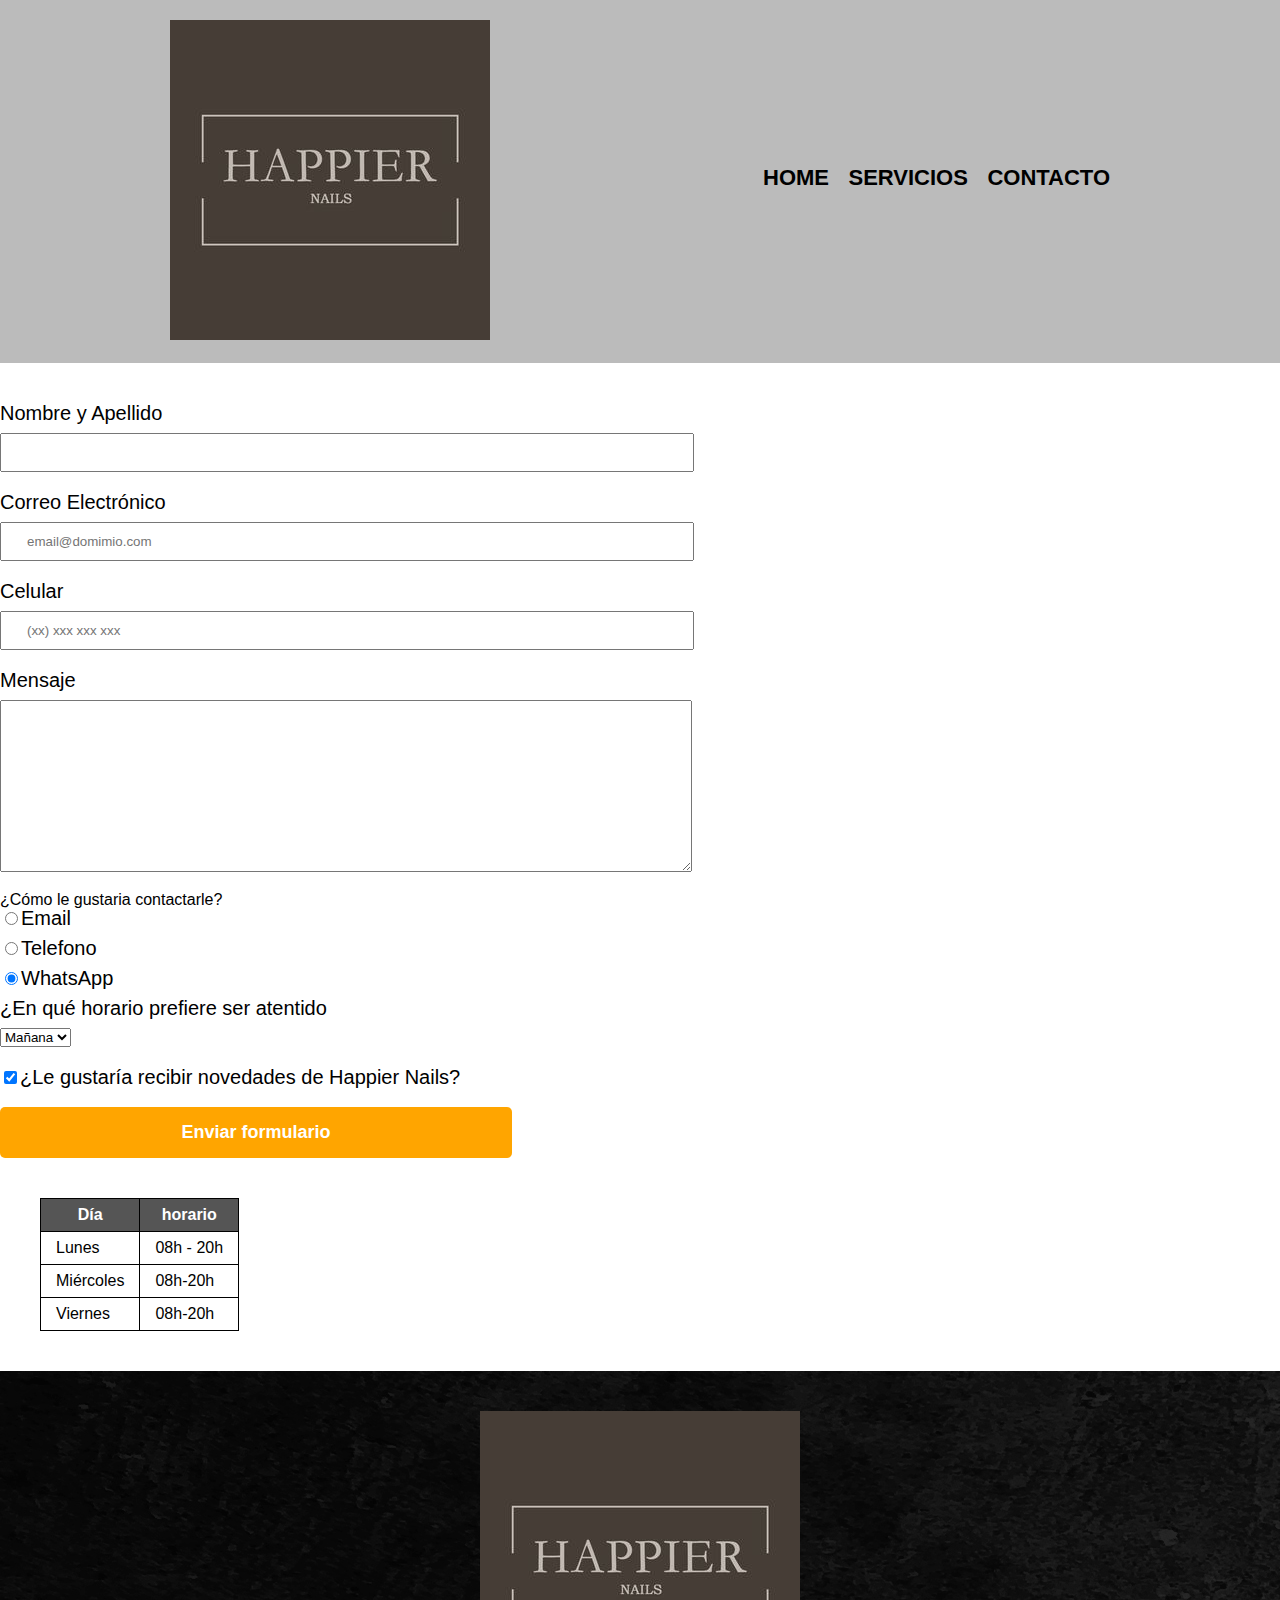
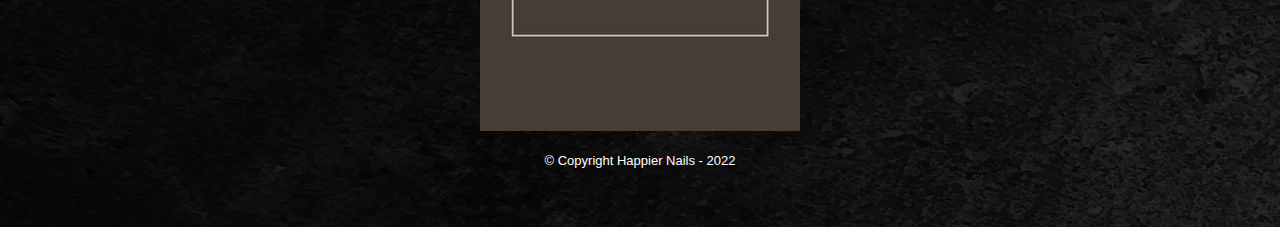
<file: contacto.html>
<!DOCTYPE html>
<html lang="en">
<head>
    <meta charset="UTF-8">
    <meta http-equiv="X-UA-Compatible" content="IE=edge">
    <meta name="viewport" content="width=device-width, initial-scale=1.0">
    <title>Contacto</title>
    <link rel="stylesheet" href="reset.css">
    <link rel="stylesheet" href="style.css">
</head>
<body>
    <header>
        <div class="caja">

            <h1><img src="logo/logo.jpg" alt="Logo de Happier Nails"></h1>
            <nav>
                <ul>
                    <li>
                    <a href="index.html">Home</a>
            
                    </li>
                    <li>
                        <a href="servicio.html">Servicios</a>
            
                    </li>
                    <li>
                        <a href="">CONTACTO</a>
            
                    </li>
                </ul>
            </nav>
        </div>
        
    </header>
    <main>
        <form action="">
            <label for="nombreape">Nombre y Apellido</label>
            <input type="text" id="nombreape" class="input-padron" required>

            <label for="email">Correo Electrónico</label>
            <input type="email" id="email" class="input-padron" required
            placeholder="email@domimio.com">

            <label for="celular">Celular</label>
            <input type="tel" id="celular" class="input-padron" required
            placeholder="(xx) xxx xxx xxx">

            <label for="mensaje">Mensaje</label>
            <textarea name="" id="mensaje" cols="70" rows="10" class="input-padron" required></textarea>
            <fieldset>
                <p class="test" id="test">¿Cómo le gustaria contactarle?</p>
                <label for="radio-email"><input type="radio" name="contacto" value="email" id="radio-email">Email</label>
                

                <label for="radio-telefono"><input type="radio" name="contacto" value="telefono" id="radio-telefono">Telefono</label>
                

                <label for="radio-wspp"><input type="radio" name="contacto" value="wspp" id="radio-wspp" checked>WhatsApp</label>
                
            </fieldset>
            <fieldset>
                <legend>¿En qué horario prefiere ser atentido</legend>
                <select name="" id="">
                    <option value="">Mañana</option>
                    <option value="">Tarde</option>
                    <option value="">Noche</option>
                </select>
            </fieldset>
            
            <label class="checkbox"><input type="checkbox" name="" id="" checked>¿Le gustaría recibir novedades de Happier Nails?</label>
            
            <input type="submit" value="Enviar formulario" class="enviar">
        </form>
        <table>
            <thead>
                <tr>
                    <th>Día</th>
                    <th>horario</th>
                </tr>
            </thead>
            <tbody>
                <tr>
                    <td>Lunes</td>
                    <td>08h - 20h</td>
                </tr>
                <tr>
                    <td>Miércoles</td>
                    <td>08h-20h</td>
                </tr>
                <tr>
                    <td>Viernes</td>
                    <td>08h-20h</td>
                </tr>
            </tbody>
        </table>
    </main>
    <footer>
        <img src="logo/logo.jpg" alt="Logo de Happier Nails">
        <p class="copyright">&copy Copyright Happier Nails - 2022</p>
    </footer>
    
    
    
</body>
</html>
</file>
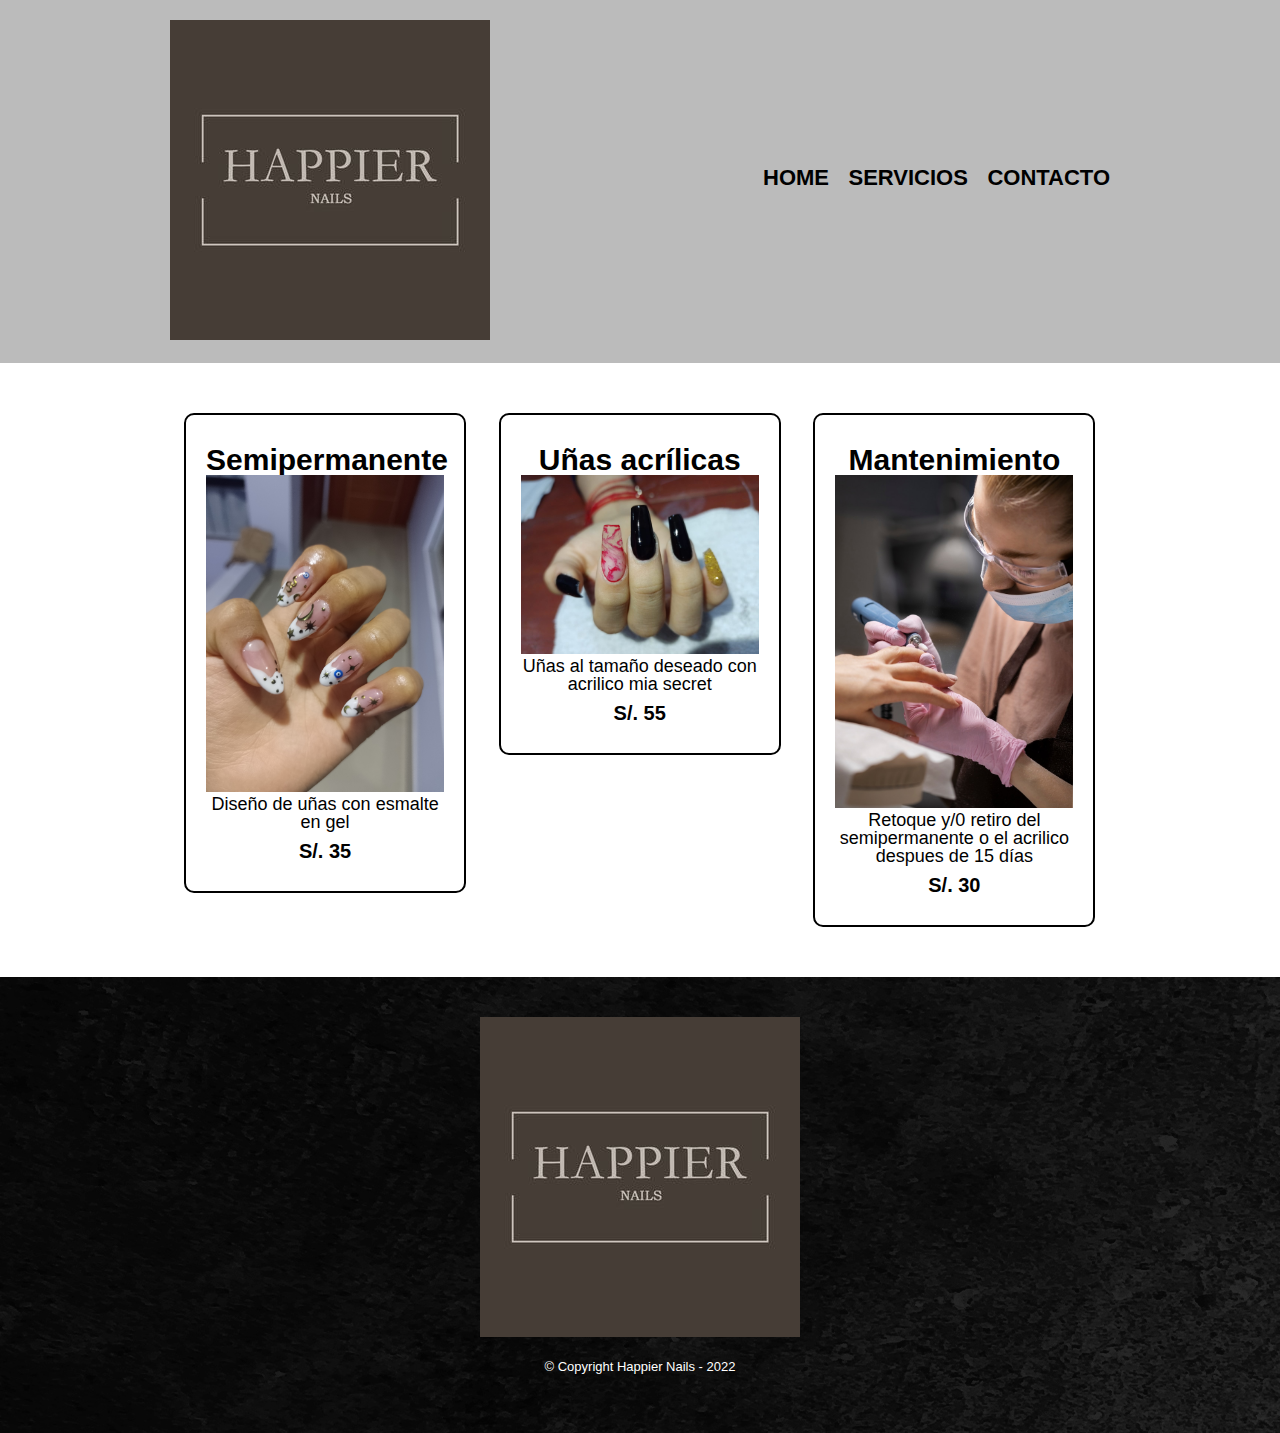
<file: servicio.html>
<!DOCTYPE html>
<html lang="en">
<head>
    <meta charset="UTF-8">
    <meta http-equiv="X-UA-Compatible" content="IE=edge">
    <meta name="viewport" content="width=device-width, initial-scale=1.0">
    <title>Servicios</title>
    <link rel="stylesheet" href="reset.css">
    <link rel="stylesheet" href="style.css">
</head>
<body>
    <header>
        <div class="caja">

            <h1><img src="logo/logo.jpg" alt=""></h1>
            <nav>
                <ul>
                    <li>
                    <a href="index.html">Home</a>
            
                    </li>
                    <li>
                        <a href="servicio.html">Servicios</a>
            
                    </li>
                    <li>
                        <a href="contacto.html">CONTACTO</a>
            
                    </li>
                </ul>
            </nav>
        </div>
        
    </header>
    <main>
        <ul class="productos">
            <li>
                <h2>Semipermanente</h2>
                <img  class="servicios" src="imagenes/semipermanente.jpg" alt="">
                <p class="producto-description">Diseño de uñas con esmalte en gel</p>
                <p class="producto-precio">S/. 35</p>
                
            </li>
            <li>
                <h2>Uñas acrílicas</h2>
                <img class="servicios" src="imagenes/uñas acrilicas.jpg" alt="">
                <p class="producto-description">Uñas al tamaño deseado con acrilico mia secret</p>
                <p class="producto-precio">S/. 55</p>
                
            </li>
            <li>
                <h2>Mantenimiento</h2>
                <img class="servicios" src="imagenes/mantenimiento.jpg" alt="">
                <p class="producto-description">Retoque y/0 retiro del semipermanente o el acrilico despues de 15 días</p>
                <p class="producto-precio">S/. 30</p>
                
            </li>
        </ul>
    </main>
    <footer>
        <img src="logo/logo.jpg" alt="">
        <p class="copyright">&copy Copyright Happier Nails - 2022</p>
    </footer>
    
    
    
</body>
</html>
</file>
<file: style.css>
body{
    font-family: 'Montserrat', sans-serif;
}
header{
    background-color: #bbbbbb;
    padding: 20px 0;
}
.caja{
    width: 940px;
    position: relative;
    margin: 0 auto;
}
nav{
    position: absolute;
    top: 147px;
    right: 0;
}
nav li{
    display: inline;
    margin: 0 0 0 15px;
}
nav a{
    text-transform: uppercase;
    color: #000000;
    font-weight: bold;
    font-size: 22px;
    text-decoration: none;
}
.productos{
    width: 940px;
    margin: 0 auto;
    padding: 50px;

}
.productos li{
    display: inline-block;
    text-align: center;
    width: 30%;
    vertical-align: top;
    margin: 0 1.5%;
    padding: 30px 20px;
    box-sizing: border-box;
    border: 2px solid #000000;
    border-radius: 10px;
    
    
}

.productos li:hover{
    border-color: #914e6a;
}

.productos li:active{
    border-color: #088c10;
}

.productos h2{
    font-size: 30px;
    font-weight: bold;
}

.productos li:hover h2{
    font-size: 33px;
}

.servicios{
    width: 100%;
}

.producto-description{
    font-size: 18px;
}

.producto-precio{
    font-size: 20px;
    font-weight: bold;
    margin-top: 10px;
}

nav a:hover{
    color: #0f0070;
    text-decoration: underline;
}
footer{
    text-align: center;
    background: url(imagenes/footer.jpg);
    padding: 40px;
}
.copyright{
    color: #ffffff;
    font-size: 13px;
    margin: 20px;
}


form{
    margin: 40px 0;
}

form label, form legend{
    display: block;
    font-size: 20px;
    margin: 0 0 10px;

}


.input-padron{
    display: block;
    margin: 0 0 20px;
    padding: 10px 25px;
    width: 50%;
}

.checkbox{
    margin: 20px 0;
}
.enviar{
    width: 40%;
    padding: 15px 0;
    font-size: 18px;
    font-weight: bold;
    color: white;
    background: orange;
    border: none;
    border-radius: 5px;
    transition: 1s all;
    cursor: pointer;
}
.enviar:hover{
    background: darkgoldenrod;
    transform: scale(1.2);
}
table{
    margin: 40px 40px;
}
thead{
    background: #555555;
    color: white;
    font-weight: bold;
}
td, th{
    border: 1px solid #000000;
    padding: 8px 15px;
}

/*CSS para nuestra home*/
.banner{
    width: 100%;
}

.principal{
    padding: 3m 0;
    background: #FEFEFE;
    width: 940px;
    margin: 0 auto;
}

.title-main{
    text-align: center;
    font-size: 2em;
    margin: 0 0 1em;
    clear: left;
    
}


.principal p{
    margin: 0 0 1em;
}

.principal strong{
    font-weight: bold;
}

.principal em{
    font-style: italic;
}

.accesorios{
    width: 120px;
    float: left;
    margin: 0 20px 20px 0;
}

.mapa{
    padding: 3em 0;
    background: linear-gradient(#fefefe,#888888)
}

.mapa p{
    margin: 0 0 2em;
    text-align: center;
}
.mapa-contenido{
    width: 940px;
    margin: 0 auto;
}

.diferenciales{
    padding: 3em 0;
    background: #888888;
}

.contenido-diferenciales{
    width: 640px;
    margin: 0 auto;
}

.lista-diferenciales{
    width: 40%;
    display: inline-block;
    vertical-align: top;
}

.items{
    line-height: 1.5;
}

.items:before{
    content: "★";
}

.items:first-child{
    font-weight: bold;
}

.imgDif{
    width: 50%;
    transition: 400ms;
    box-shadow: 10px 10px 30px 15px #000000;
}

.imgDif:hover{
    opacity: 0.3;
    
}

.video{
    width: 560px;
    margin: 1em auto;
}

@media screen and (max-width:480px){
    h1{
        text-align: center;
    }

    nav{
        position: static;
    }

    .caja, .principal, .mapa-contenido, .contenido-diferenciales, .video{
        width: auto;
    }

    .lista-diferenciales, .imgDif{
        width: 100%;
    }

}
</file>
